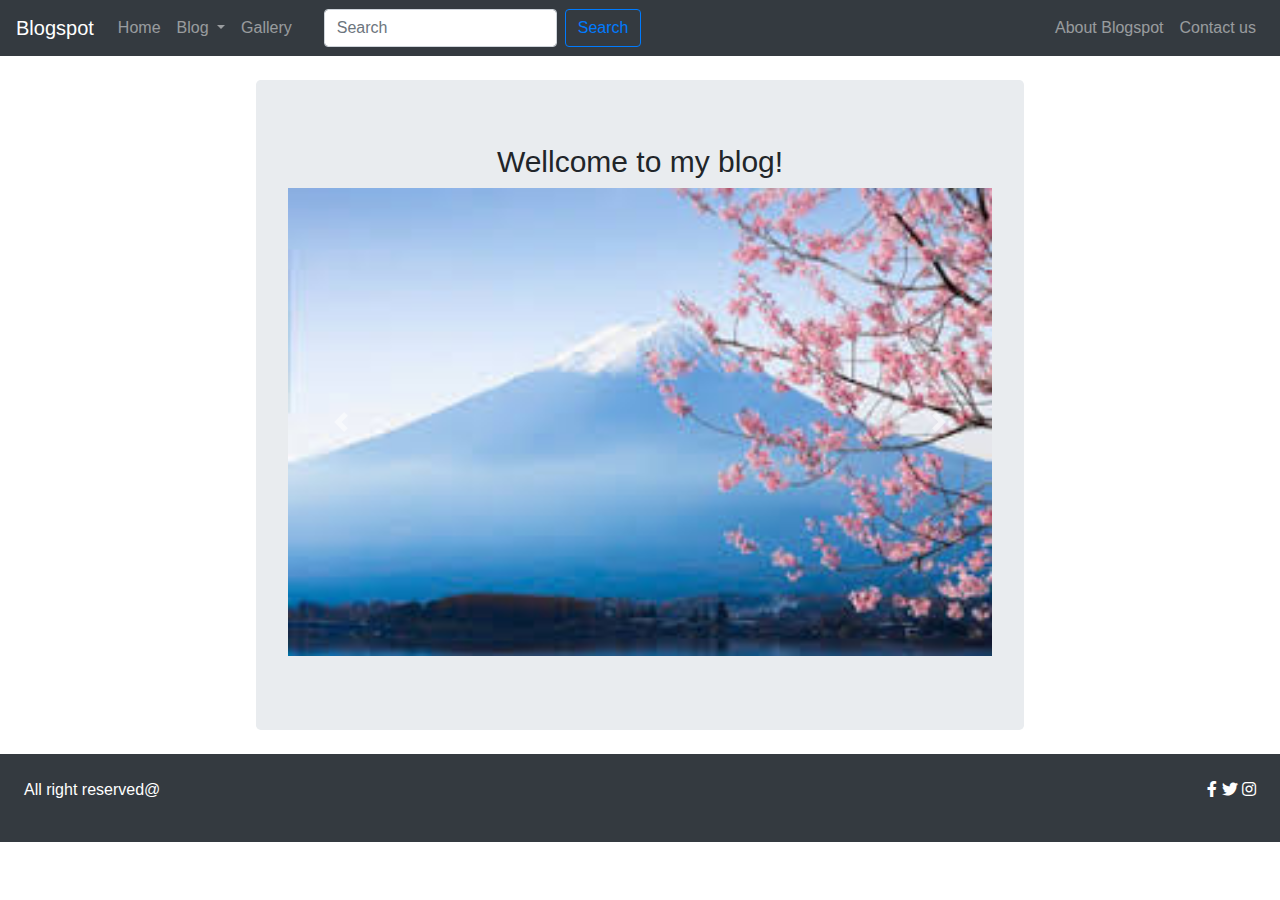
<file: index.html>
<!doctype html>
<html lang="en">
  <head>
    <!-- Required meta tags -->
    <meta charset="utf-8">
    <meta name="viewport" content="width=device-width, initial-scale=1, shrink-to-fit=no">

    <!-- Bootstrap CSS -->
    <link rel="stylesheet" href="https://stackpath.bootstrapcdn.com/bootstrap/4.3.1/css/bootstrap.min.css" integrity="sha384-ggOyR0iXCbMQv3Xipma34MD+dH/1fQ784/j6cY/iJTQUOhcWr7x9JvoRxT2MZw1T" crossorigin="anonymous">
    <link rel="stylesheet" href="style.css">
    <link href="https://use.fontawesome.com/releases/v5.6.1/css/all.css" rel="stylesheet">
    <title>Hello, world!</title>
  </head>
  <body>
    <nav class="navbar navbar-expand-lg navbar-dark bg-dark">
        <a class="navbar-brand " href="#">Blogspot</a>
        <button class="navbar-toggler" type="button" data-toggle="collapse" data-target="#navbarSupportedContent" aria-controls="navbarSupportedContent" aria-expanded="false" aria-label="Toggle navigation">
          <span class="navbar-toggler-icon"></span>
        </button>
      
        <div class="collapse navbar-collapse" id="navbarSupportedContent">
          <ul class="navbar-nav mr-auto">
            <li class="nav-item ">
              <a class="nav-link" href="#">Home <span class="sr-only">(current)</span></a>
            </li>
            
            <li class="nav-item dropdown">
              <a class="nav-link dropdown-toggle" href="#" id="navbarDropdown" role="button" data-toggle="dropdown" aria-haspopup="true" aria-expanded="false">
                Blog
              </a>
              <div class="dropdown-menu" aria-labelledby="navbarDropdown">
                <a class="dropdown-item" href="blog.html">Lifestyle</a>
                <a class="dropdown-item" href="#">Travel</a>
                
                <a class="dropdown-item" href="#">Food</a>
              </div>
            </li>
            <li class="nav-item">
                <a class="nav-link" href="galery.html">Gallery</a>
              </li>
            <li class="form-inline my-2 my-lg-0 pl-4">
                  <input class="form-control mr-sm-2" type="search" placeholder="Search" aria-label="Search">
                  <button class="btn btn-outline-primary my-2 my-sm-0" type="submit">Search</button>
            </li>  
            
            
          </ul>
          <ul class="navbar-nav ml-auto">
            <li class="nav-item ">
                <a class="nav-link" href="about.html">About Blogspot <span class="sr-only">(current)</span></a>
            </li>
            <li class="nav-item ">
                <a class="nav-link" href="conotact.html">Contact us<span class="sr-only">(current)</span></a>
            </li>
          </ul>
          
        </div>
      </nav>

    <div class="jumbotron mt-4">
        <h1 class="display-6">Wellcome to my blog!</h1>
        

        <div id="carouselExampleControls" class="carousel slide" data-ride="carousel">
            <div class="carousel-inner">
            <div class="carousel-item active">
                <img src="japan.jpg" class="d-block w-100" alt="...">
            </div>
            <div class="carousel-item">
                <img src="japan3.jpg" class="d-block w-100" alt="...">
            </div>
            <div class="carousel-item">
                <img src="japan2.jpg" class="d-block w-100" alt="...">
            </div>
            </div>
            <a class="carousel-control-prev" href="#carouselExampleControls" role="button" data-slide="prev">
            <span class="carousel-control-prev-icon" aria-hidden="true"></span>
            <span class="sr-only">Previous</span>
            </a>
            <a class="carousel-control-next" href="#carouselExampleControls" role="button" data-slide="next">
            <span class="carousel-control-next-icon" aria-hidden="true"></span>
            <span class="sr-only">Next</span>
            </a>
        </div>
    </div> 
    <footer class="bg-dark text-white p-4 mt-4">
            <div class="container_f">
                <div class="row">
                    <div class="col-6">
                        <p>All right reserved@</p>
                    </div>
    
                    <div class="col-6 text-right">
                        <span class="fab fa-facebook-f facolor"></span>
                        <span class="fab fa-twitter facolor"></span>
                        <span class="fab fa-instagram facolor"></span>
                        
                    </div>
                </div>
            </div>
        </footer>

    <!-- Optional JavaScript -->
    <!-- jQuery first, then Popper.js, then Bootstrap JS -->
    <script src="https://code.jquery.com/jquery-3.3.1.slim.min.js" integrity="sha384-q8i/X+965DzO0rT7abK41JStQIAqVgRVzpbzo5smXKp4YfRvH+8abtTE1Pi6jizo" crossorigin="anonymous"></script>
    <script src="https://cdnjs.cloudflare.com/ajax/libs/popper.js/1.14.7/umd/popper.min.js" integrity="sha384-UO2eT0CpHqdSJQ6hJty5KVphtPhzWj9WO1clHTMGa3JDZwrnQq4sF86dIHNDz0W1" crossorigin="anonymous"></script>
    <script src="https://stackpath.bootstrapcdn.com/bootstrap/4.3.1/js/bootstrap.min.js" integrity="sha384-JjSmVgyd0p3pXB1rRibZUAYoIIy6OrQ6VrjIEaFf/nJGzIxFDsf4x0xIM+B07jRM" crossorigin="anonymous"></script>
  </body>
  
</html>
</file>
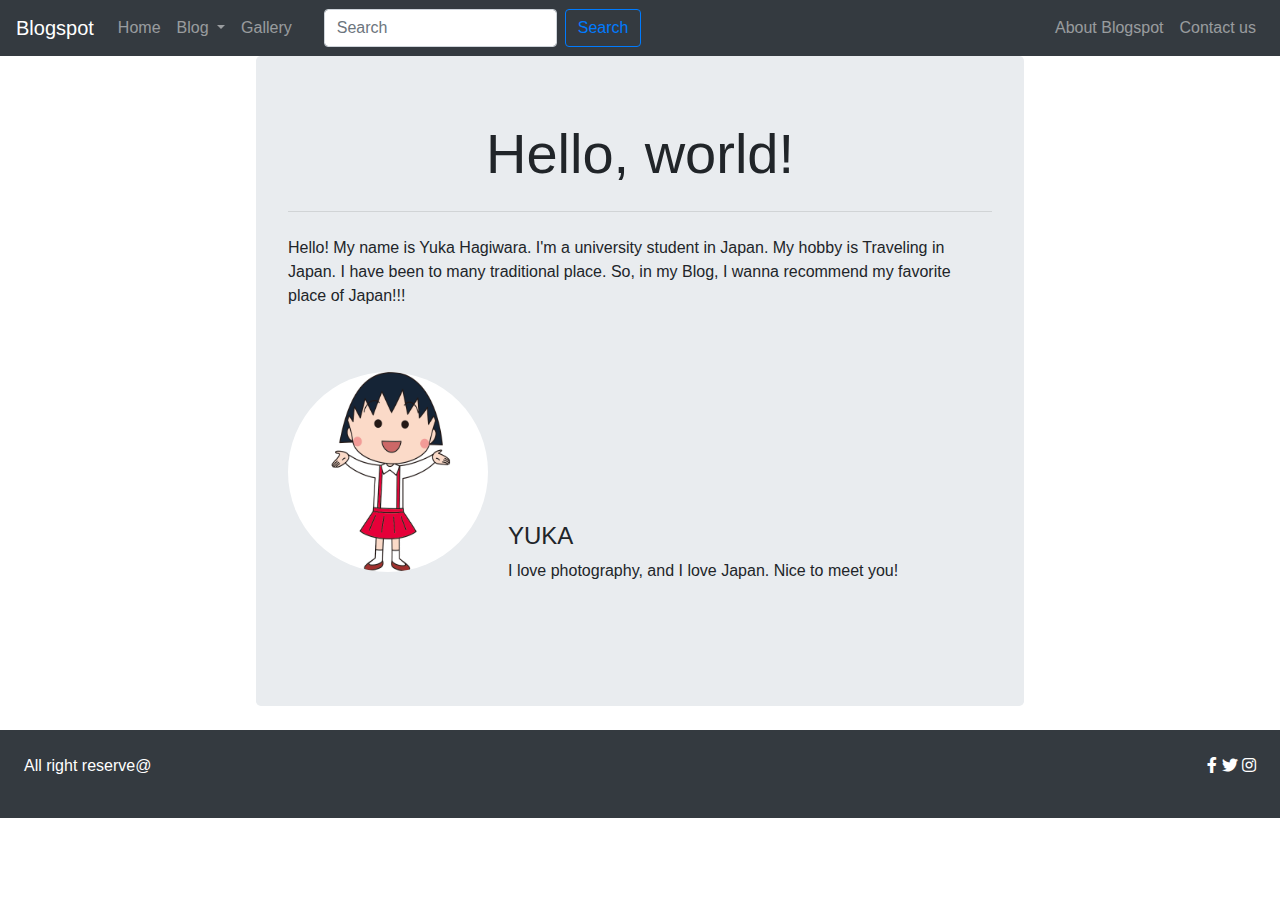
<file: about.html>
<!doctype html>
<html lang="en">
  <head>
    <!-- Required meta tags -->
    <meta charset="utf-8">
    <meta name="viewport" content="width=device-width, initial-scale=1, shrink-to-fit=no">

    <!-- Bootstrap CSS -->
    <link rel="stylesheet" href="https://stackpath.bootstrapcdn.com/bootstrap/4.3.1/css/bootstrap.min.css" integrity="sha384-ggOyR0iXCbMQv3Xipma34MD+dH/1fQ784/j6cY/iJTQUOhcWr7x9JvoRxT2MZw1T" crossorigin="anonymous">
    <link rel="stylesheet" href="style.css">
    <link href="https://use.fontawesome.com/releases/v5.6.1/css/all.css" rel="stylesheet">

    <title>Hello, world!</title>
  </head>
  <body>
    <nav class="navbar navbar-expand-lg navbar-dark bg-dark">
        <a class="navbar-brand" href="#">Blogspot</a>
        <button class="navbar-toggler" type="button" data-toggle="collapse" data-target="#navbarSupportedContent" aria-controls="navbarSupportedContent" aria-expanded="false" aria-label="Toggle navigation">
          <span class="navbar-toggler-icon"></span>
        </button>
      
        <div class="collapse navbar-collapse" id="navbarSupportedContent">
          <ul class="navbar-nav mr-auto">
            <li class="nav-item ">
              <a class="nav-link" href="index.html">Home <span class="sr-only">(current)</span></a>
            </li>
            
            <li class="nav-item dropdown">
              <a class="nav-link dropdown-toggle" href="blog.html" id="navbarDropdown" role="button" data-toggle="dropdown" aria-haspopup="true" aria-expanded="false">
                Blog
              </a>
              <div class="dropdown-menu" aria-labelledby="navbarDropdown">
                <a class="dropdown-item" href="blog.html">Lifestyle</a>
                <a class="dropdown-item" href="#">Travel</a>
                
                <a class="dropdown-item" href="#">Food</a>
              </div>
            </li>
            <li class="nav-item">
                <a class="nav-link" href="galery.html">Gallery</a>
            </li>
            <form class="form-inline my-2 my-lg-0 pl-4">
                  <input class="form-control mr-sm-2" type="search" placeholder="Search" aria-label="Search">
                  <button class="btn btn-outline-primary my-2 my-sm-0" type="submit">Search</button>
            </form>  
            
            
          </ul>
          <ul class="navbar-nav ml-auto">
            <li class="nav-item ">
                <a class="nav-link" href="about.html">About Blogspot <span class="sr-only">(current)</span></a>
            </li>
            <li class="nav-item ">
                <a class="nav-link" href="conotact.html">Contact us<span class="sr-only">(current)</span></a>
            </li>
          </ul>
        </div>
    </nav>

    <div class="jumbotron">
        <h1 class="display-4">Hello, world!</h1>
        <hr class="my-4">
        <p>Hello! My name is Yuka Hagiwara. I'm a university student in Japan. My hobby is Traveling in Japan. I have been to many traditional place. So, in my Blog, I wanna recommend my favorite place of Japan!!!
        </p><br><br>

      
        <div class="trim icon">
        <img src="picture.1.png" class="circle">
        </div>
        <div class="trim2 icon">
          <h4>YUKA</h4>
          <p>I love photography, and I love Japan. Nice to meet you!</p>
        </div>  
        
    </div>

    <footer class="bg-dark text-white p-4 mt-4">
            <div class="container_f">
                <div class="row">
                    <div class="col-6">
                        <p>All right reserve@</p>
                    </div>
    
                    <div class="col-6 text-right">
                        <span class="fab fa-facebook-f facolor"></span>
                        <span class="fab fa-twitter facolor"></span>
                        <span class="fab fa-instagram facolor"></span>
                        
                    </div>
                </div>
            </div>
    </footer>
    


    <!-- Optional JavaScript -->
    <!-- jQuery first, then Popper.js, then Bootstrap JS -->
    <script src="https://code.jquery.com/jquery-3.3.1.slim.min.js" integrity="sha384-q8i/X+965DzO0rT7abK41JStQIAqVgRVzpbzo5smXKp4YfRvH+8abtTE1Pi6jizo" crossorigin="anonymous"></script>
    <script src="https://cdnjs.cloudflare.com/ajax/libs/popper.js/1.14.7/umd/popper.min.js" integrity="sha384-UO2eT0CpHqdSJQ6hJty5KVphtPhzWj9WO1clHTMGa3JDZwrnQq4sF86dIHNDz0W1" crossorigin="anonymous"></script>
    <script src="https://stackpath.bootstrapcdn.com/bootstrap/4.3.1/js/bootstrap.min.js" integrity="sha384-JjSmVgyd0p3pXB1rRibZUAYoIIy6OrQ6VrjIEaFf/nJGzIxFDsf4x0xIM+B07jRM" crossorigin="anonymous"></script>
  </body>
  
</html>
</file>
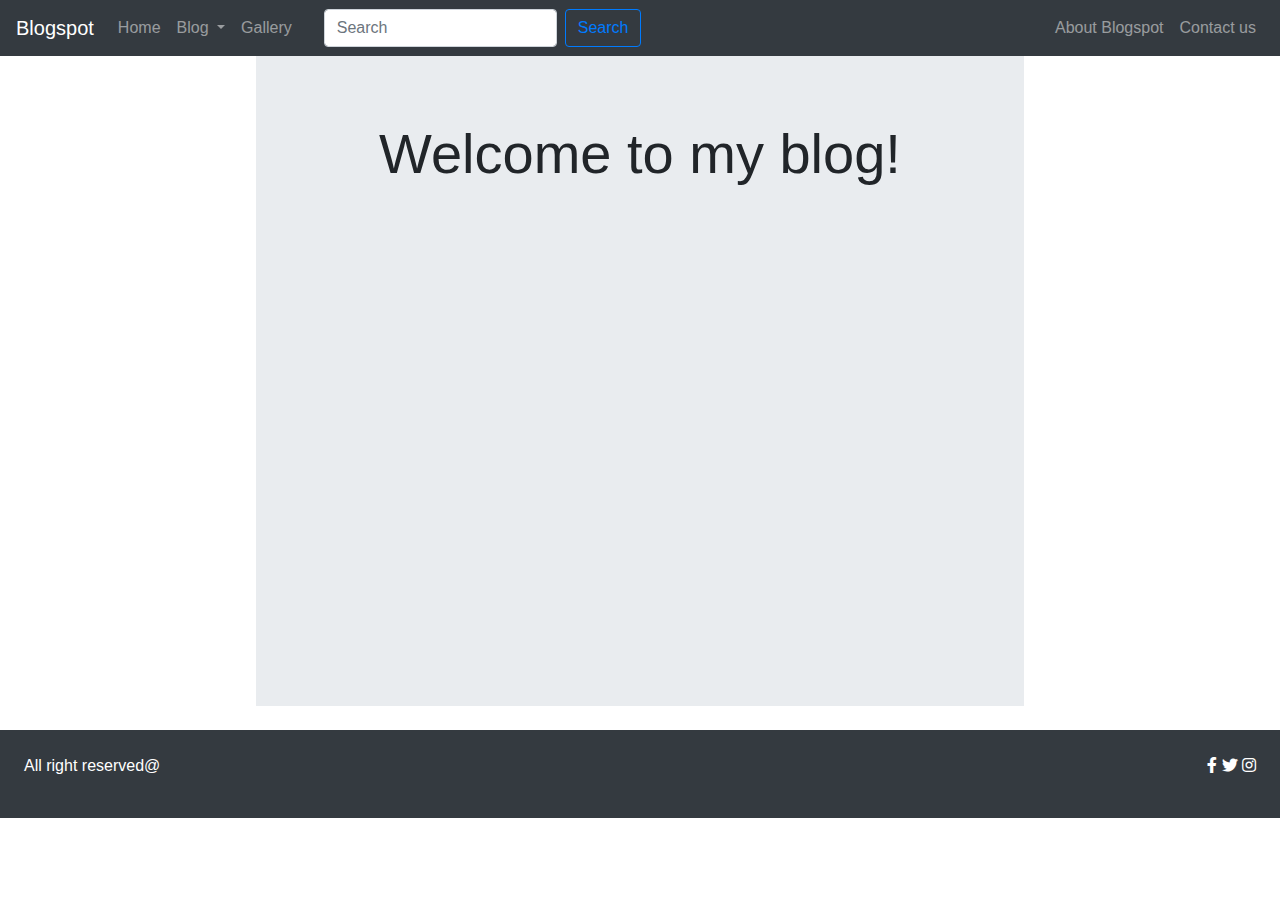
<file: blog.html>
<!doctype html>
<html lang="en">
<head>
    <!-- Required meta tags -->
    <meta charset="utf-8">
    <meta name="viewport" content="width=device-width, initial-scale=1, shrink-to-fit=no">

    <!-- Bootstrap CSS -->
    <link rel="stylesheet" href="https://stackpath.bootstrapcdn.com/bootstrap/4.3.1/css/bootstrap.min.css" integrity="sha384-ggOyR0iXCbMQv3Xipma34MD+dH/1fQ784/j6cY/iJTQUOhcWr7x9JvoRxT2MZw1T" crossorigin="anonymous">
    <link rel="stylesheet" href="style.css">
    <link href="https://use.fontawesome.com/releases/v5.6.1/css/all.css" rel="stylesheet">
    <title>Hello, world!</title>
</head>
<body>
    <nav class="navbar navbar-expand-lg navbar-dark bg-dark">
        <a class="navbar-brand " href="#">Blogspot</a>
        <button class="navbar-toggler" type="button" data-toggle="collapse" data-target="#navbarSupportedContent" aria-controls="navbarSupportedContent" aria-expanded="false" aria-label="Toggle navigation">
          <span class="navbar-toggler-icon"></span>
        </button>
      
        <div class="collapse navbar-collapse" id="navbarSupportedContent">
          <ul class="navbar-nav mr-auto">
            <li class="nav-item ">
              <a class="nav-link" href="#">Home <span class="sr-only">(current)</span></a>
            </li>
            
            <li class="nav-item dropdown">
              <a class="nav-link dropdown-toggle" href="blog.html" id="navbarDropdown" role="button" data-toggle="dropdown" aria-haspopup="true" aria-expanded="false">
                Blog
              </a>
              <div class="dropdown-menu" aria-labelledby="navbarDropdown">
                <a class="dropdown-item" href="blog.html">Lifestyle</a>
                <a class="dropdown-item" href="#">Travel</a>
                
                <a class="dropdown-item" href="#">Food</a>
              </div>
            </li>
            <li class="nav-item">
                <a class="nav-link" href="galery.html">Gallery</a>
              </li>
            <form class="form-inline my-2 my-lg-0 pl-4">
                  <input class="form-control mr-sm-2" type="search" placeholder="Search" aria-label="Search">
                  <button class="btn btn-outline-primary my-2 my-sm-0" type="submit">Search</button>
            </form>  
            
            
          </ul>
          <ul class="navbar-nav ml-auto">
            <li class="nav-item ">
                <a class="nav-link" href="about.html">About Blogspot <span class="sr-only">(current)</span></a>
            </li>
            <li class="nav-item ">
                <a class="nav-link" href="conotact.html">Contact us<span class="sr-only">(current)</span></a>
            </li>
          </ul>
          
        </div>
    </nav>
    <div class="jumbotron jumbotron-fluid">
        <div class="container">
            <h1 class="display-4">Welcome to my blog!</h1>
        </div>
    </div>

    
    <footer class="bg-dark text-white p-4 mt-4">
        <div class="container_f">
            <div class="row">
                <div class="col-6">
                    <p>All right reserved@</p>
                </div>

                <div class="col-6 text-right">
                    <span class="fab fa-facebook-f facolor"></span>
                    <span class="fab fa-twitter facolor"></span>
                    <span class="fab fa-instagram facolor"></span>
                    
                </div>
            </div>
        </div>
    </footer>

    <!-- Optional JavaScript -->
    <!-- jQuery first, then Popper.js, then Bootstrap JS -->
    <script src="https://code.jquery.com/jquery-3.3.1.slim.min.js" integrity="sha384-q8i/X+965DzO0rT7abK41JStQIAqVgRVzpbzo5smXKp4YfRvH+8abtTE1Pi6jizo" crossorigin="anonymous"></script>
    <script src="https://cdnjs.cloudflare.com/ajax/libs/popper.js/1.14.7/umd/popper.min.js" integrity="sha384-UO2eT0CpHqdSJQ6hJty5KVphtPhzWj9WO1clHTMGa3JDZwrnQq4sF86dIHNDz0W1" crossorigin="anonymous"></script>
    <script src="https://stackpath.bootstrapcdn.com/bootstrap/4.3.1/js/bootstrap.min.js" integrity="sha384-JjSmVgyd0p3pXB1rRibZUAYoIIy6OrQ6VrjIEaFf/nJGzIxFDsf4x0xIM+B07jRM" crossorigin="anonymous"></script>
</body>
  
</html>
</file>
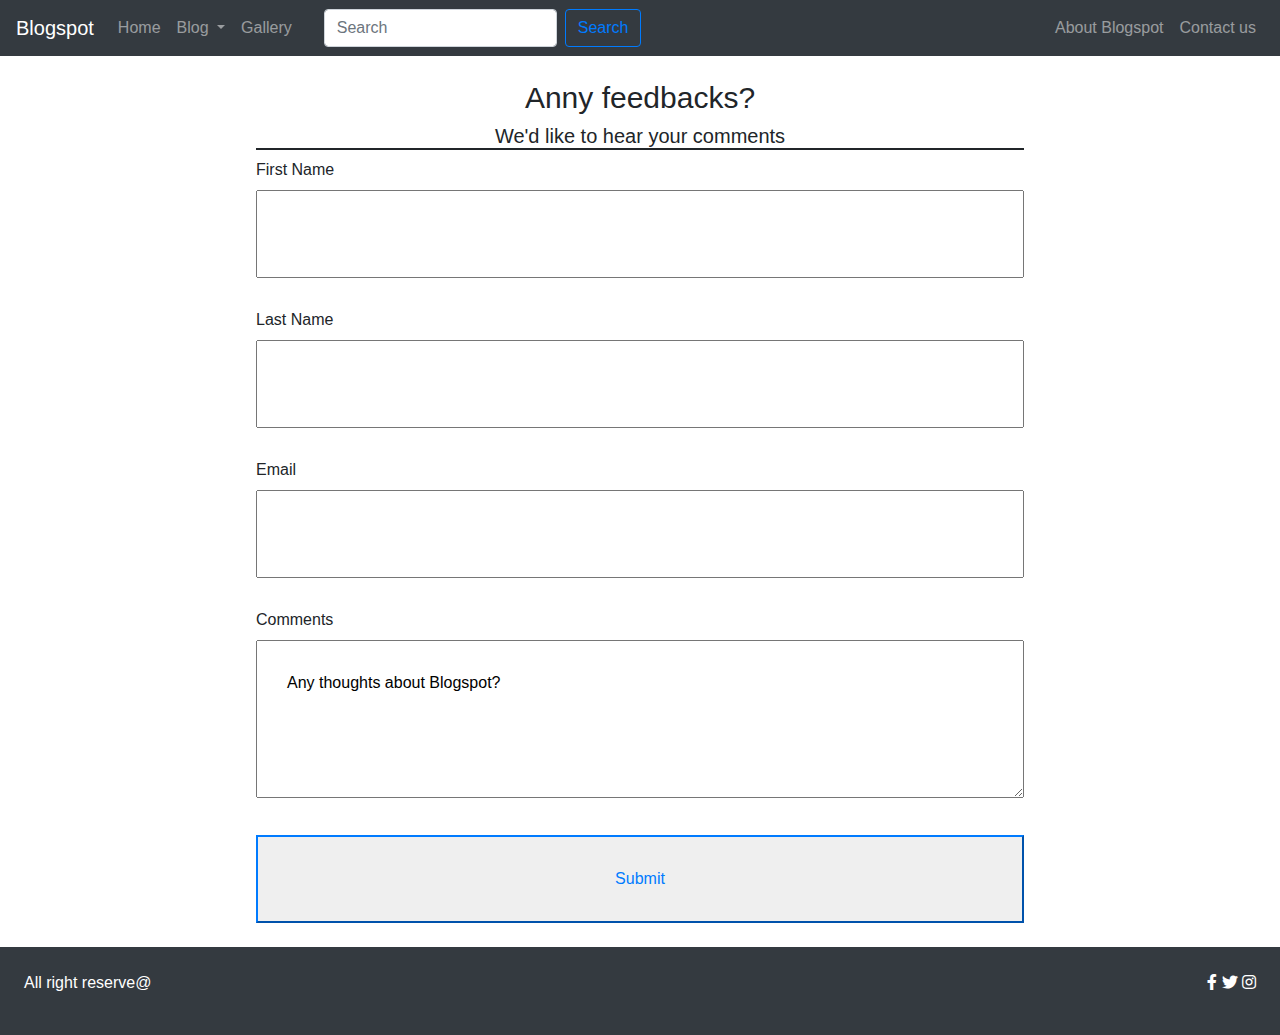
<file: conotact.html>
<!doctype html>
<html lang="en">
<head>
    <!-- Required meta tags -->
    <meta charset="utf-8">
    <meta name="viewport" content="width=device-width, initial-scale=1, shrink-to-fit=no">

    <!-- Bootstrap CSS -->
    <link rel="stylesheet" href="https://stackpath.bootstrapcdn.com/bootstrap/4.3.1/css/bootstrap.min.css" integrity="sha384-ggOyR0iXCbMQv3Xipma34MD+dH/1fQ784/j6cY/iJTQUOhcWr7x9JvoRxT2MZw1T" crossorigin="anonymous">
    <link rel="stylesheet" href="style.css">
    <link href="https://use.fontawesome.com/releases/v5.6.1/css/all.css" rel="stylesheet">

    <title>Hello, world!</title>
</head>
<body>
    <nav class="navbar navbar-expand-lg navbar-dark bg-dark">
        <a class="navbar-brand" href="#">Blogspot</a>
        <button class="navbar-toggler" type="button" data-toggle="collapse" data-target="#navbarSupportedContent" aria-controls="navbarSupportedContent" aria-expanded="false" aria-label="Toggle navigation">
          <span class="navbar-toggler-icon"></span>
        </button>
      
        <div class="collapse navbar-collapse" id="navbarSupportedContent">
          <ul class="navbar-nav mr-auto">
            <li class="nav-item ">
              <a class="nav-link" href="index.html">Home <span class="sr-only">(current)</span></a>
            </li>
            
            <li class="nav-item dropdown">
              <a class="nav-link dropdown-toggle" href="blog.html" id="navbarDropdown" role="button" data-toggle="dropdown" aria-haspopup="true" aria-expanded="false">
                Blog
              </a>
              <div class="dropdown-menu" aria-labelledby="navbarDropdown">
                <a class="dropdown-item" href="blog.html">Lifestyle</a>
                <a class="dropdown-item" href="#">Travel</a>
                
                <a class="dropdown-item" href="#">Food</a>
              </div>
            </li>
            <li class="nav-item">
                <a class="nav-link" href="galery.html">Gallery</a>
              </li>
              <form class="form-inline my-2 my-lg-0 pl-4">
                  <input class="form-control mr-sm-2" type="search" placeholder="Search" aria-label="Search">
                  <button class="btn btn-outline-primary my-2 my-sm-0" type="submit">Search</button>
            </form>  
            
            
          </ul>
          <ul class="navbar-nav ml-auto">
            <li class="nav-item ">
                <a class="nav-link" href="about.html">About Blogspot <span class="sr-only">(current)</span></a>
            </li>
            <li class="nav-item ">
                <a class="nav-link" href="conotact.html">Contact us<span class="sr-only">(current)</span></a>
            </li>
          </ul>
    </nav>
    <div class="main">

        <div class="wrapper mt-4">
            <h1> Anny feedbacks?</h1>
            <h3>We'd like to hear your comments</h3>

        
            <form>
              <div class="group box1">
                  <label for="first-name">First Name</label><br>
                  
                  <input type="text" name="first-name" id="first-name" class="input-box">
                  
              </div>

              <div class="group box1">
                  <label for="last-name" >Last Name</label><br>
                  <input type="text" name="last-name" id="last-name" class="input-box">
              </div>

              <div class="group box2">
                  <label for="email">Email</label><br>
                  <input type="text" name="email" id="email" class="input-box">
              </div>
              
              <div class="group box2">
                  <label for="comments">Comments</label><br>
                  <textarea rows="4" cols="50" id ="comments" class="input-box">Any thoughts about Blogspot?</textarea>
              </div>



              
              <input type="submit" name="submit" value="Submit" class="box input-box btn-outline-primary">

          
          

            </form>
        </div>
    </div>
    <footer class="bg-dark text-white p-4 mt-4">
            <div class="container_f">
                    <div class="row">
                        <div class="col-6">
                            <p>All right reserve@</p>
                        </div>
        
                        <div class="col-6 text-right">
                            <span class="fab fa-facebook-f facolor"></span>
                            <span class="fab fa-twitter facolor"></span>
                            <span class="fab fa-instagram facolor"></span>
                            
                        </div>
                    </div>
                </div>

    </footer>
    
    
    <!-- Optional JavaScript -->
    <!-- jQuery first, then Popper.js, then Bootstrap JS -->
    <script src="https://code.jquery.com/jquery-3.3.1.slim.min.js" integrity="sha384-q8i/X+965DzO0rT7abK41JStQIAqVgRVzpbzo5smXKp4YfRvH+8abtTE1Pi6jizo" crossorigin="anonymous"></script>
    <script src="https://cdnjs.cloudflare.com/ajax/libs/popper.js/1.14.7/umd/popper.min.js" integrity="sha384-UO2eT0CpHqdSJQ6hJty5KVphtPhzWj9WO1clHTMGa3JDZwrnQq4sF86dIHNDz0W1" crossorigin="anonymous"></script>
    <script src="https://stackpath.bootstrapcdn.com/bootstrap/4.3.1/js/bootstrap.min.js" integrity="sha384-JjSmVgyd0p3pXB1rRibZUAYoIIy6OrQ6VrjIEaFf/nJGzIxFDsf4x0xIM+B07jRM" crossorigin="anonymous"></script>
    
</body>


</html>
</file>
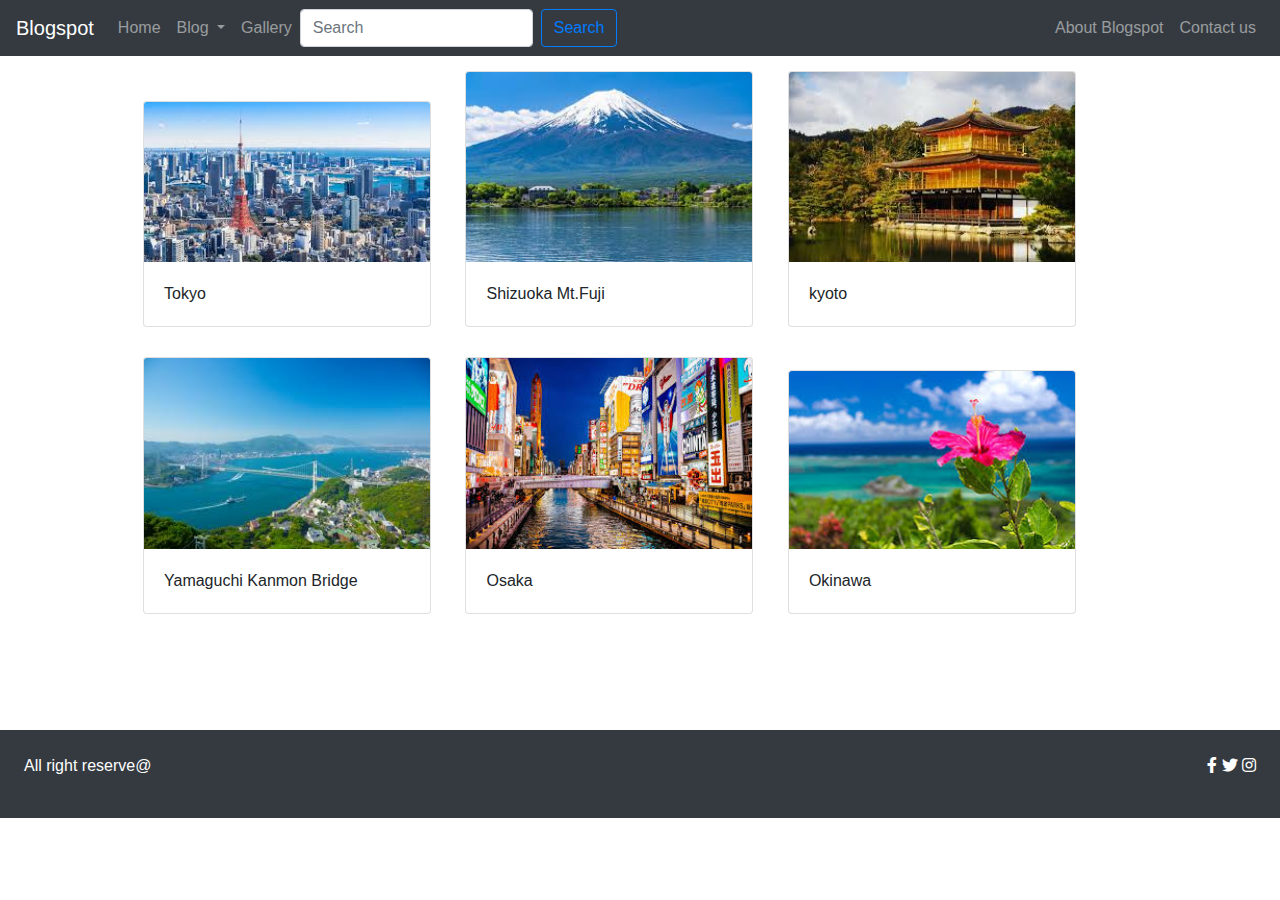
<file: galery.html>
<!doctype html>
<html lang="en">
  <head>
    <!-- Required meta tags -->
    <meta charset="utf-8">
    <meta name="viewport" content="width=device-width, initial-scale=1, shrink-to-fit=no">

    <!-- Bootstrap CSS -->
    <link rel="stylesheet" href="https://stackpath.bootstrapcdn.com/bootstrap/4.3.1/css/bootstrap.min.css" integrity="sha384-ggOyR0iXCbMQv3Xipma34MD+dH/1fQ784/j6cY/iJTQUOhcWr7x9JvoRxT2MZw1T" crossorigin="anonymous">
    <link rel="stylesheet" href="style.css">
    <link href="https://use.fontawesome.com/releases/v5.6.1/css/all.css" rel="stylesheet">

    <title>Hello, world!</title>
  </head>
  <body>
    <nav class="navbar navbar-expand-lg navbar-dark bg-dark">
        <a class="navbar-brand" href="#">Blogspot</a>
        <button class="navbar-toggler" type="button" data-toggle="collapse" data-target="#navbarSupportedContent" aria-controls="navbarSupportedContent" aria-expanded="false" aria-label="Toggle navigation">
          <span class="navbar-toggler-icon"></span>
        </button>
      
        <div class="collapse navbar-collapse" id="navbarSupportedContent">
          <ul class="navbar-nav mr-auto">
            <li class="nav-item ">
              <a class="nav-link" href="index.html">Home <span class="sr-only">(current)</span></a>
            </li>
            
            <li class="nav-item dropdown">
              <a class="nav-link dropdown-toggle" href="blog.html" id="navbarDropdown" role="button" data-toggle="dropdown" aria-haspopup="true" aria-expanded="false">
                Blog
              </a>
              <div class="dropdown-menu" aria-labelledby="navbarDropdown">
                <a class="dropdown-item" href="blog.html">Lifestyle</a>
                <a class="dropdown-item" href="#">Travel</a>
                
                <a class="dropdown-item" href="#">Food</a>
              </div>
            </li>
            <li class="nav-item">
                <a class="nav-link" href="galery.html">Gallery</a>
              </li>
              <form class="form-inline my-2 my-lg-0">
                  <input class="form-control mr-sm-2" type="search" placeholder="Search" aria-label="Search">
                  <button class="btn btn-outline-primary my-2 my-sm-0" type="submit">Search</button>
            </form>  
            
            
          </ul>
          <ul class="navbar-nav ml-auto">
            <li class="nav-item ">
                <a class="nav-link" href="about.html">About Blogspot <span class="sr-only">(current)</span></a>
            </li>
            <li class="nav-item ">
                <a class="nav-link" href="conotact.html">Contact us<span class="sr-only">(current)</span></a>
            </li>
          </ul>
    </nav>

    <div class="wrapper_g">

      <div class="card" style="width: 18rem;">
          <img src="tokyo.jpg" class="card-img-top" alt="...">
          <div class="card-body">
              <p class="card-text">Tokyo</p>
          </div>
      </div>

      <div class="card" style="width: 18rem;">
          <img src="fuji.jpg" class="card-img-top" alt="...">
          <div class="card-body">
              <p class="card-text">Shizuoka Mt.Fuji</p>
          </div>
      </div>
      <div class="card" style="width: 18rem;">
          <img src="ishikawa.jpg" class="card-img-top" alt="...">
          <div class="card-body">
              <p class="card-text">kyoto</p>
          </div>
      </div>
      <div class="card" style="width: 18rem;">
          <img src="kanmon.jpg" class="card-img-top" alt="...">
          <div class="card-body">
              <p class="card-text">Yamaguchi Kanmon Bridge</p>
          </div>
      </div>
      <div class="card" style="width: 18rem;">
          <img src="osaka.jpg" class="card-img-top" alt="...">
          <div class="card-body">
              <p class="card-text">Osaka</p>
          </div>
      </div>
      <div class="card" style="width: 18rem;">
          <img src="okinawa.jpg" class="card-img-top" alt="...">
          <div class="card-body">
              <p class="card-text">Okinawa</p>
          </div>
      </div> 
    </div>   
    <footer class="bg-dark text-white p-4 mt-4">
            <div class="container_f">
                <div class="row">
                    <div class="col-6">
                        <p>All right reserve@</p>
                    </div>
    
                    <div class="col-6 text-right">
                        <span class="fab fa-facebook-f facolor"></span>
                        <span class="fab fa-twitter facolor"></span>
                        <span class="fab fa-instagram facolor"></span>
                        
                    </div>
                </div>
            </div>
    </footer>

    

    <!-- Optional JavaScript -->
    <!-- jQuery first, then Popper.js, then Bootstrap JS -->
    <script src="https://code.jquery.com/jquery-3.3.1.slim.min.js" integrity="sha384-q8i/X+965DzO0rT7abK41JStQIAqVgRVzpbzo5smXKp4YfRvH+8abtTE1Pi6jizo" crossorigin="anonymous"></script>
    <script src="https://cdnjs.cloudflare.com/ajax/libs/popper.js/1.14.7/umd/popper.min.js" integrity="sha384-UO2eT0CpHqdSJQ6hJty5KVphtPhzWj9WO1clHTMGa3JDZwrnQq4sF86dIHNDz0W1" crossorigin="anonymous"></script>
    <script src="https://stackpath.bootstrapcdn.com/bootstrap/4.3.1/js/bootstrap.min.js" integrity="sha384-JjSmVgyd0p3pXB1rRibZUAYoIIy6OrQ6VrjIEaFf/nJGzIxFDsf4x0xIM+B07jRM" crossorigin="anonymous"></script>
</body>

        
</html>
</file>
<file: style.css>
h1{
    text-align: center;
    font-size:30px;
}

.jumbotron{
    width:60%;
    height:650px;
    margin:auto;
   

}

.card{
    display:inline-block;
    width:80%;
    margin:15px;
    
    
}
h3{
    text-align: center;
    border-bottom:2px solid;
    font-size:20px;
    
}
.wrapper{
    width:60%;
    margin:20px auto;
    
}
.group{
    margin-bottom:30px;
}
.name{
    width:45%;
    box-sizing:border-box;
    display:inline-block;
    margin-right:35px;

}
    


.wrapper_g{
    width:80%;
    height:650px;
    margin:auto;
    
}

/* form{
    box-sizing:border-box;
    height:80%;

} */
/* .box1{
    display:inline-block;
    width:49%;
    padding:10px;
    box-sizing:border-box;
    white-space: nowrap;
    
}
.box2{
    width:100%;
    padding:10px;
} */
.facolor{
    color:white;
}
/* .trim{
    position: relative;
    border-radius: 50%;
    background-color:pink;
    width:150px;
    height:150px;
    margin:150px 0 0 0;
    overflow:hidden;

}
.trim img{
    position: absolute;
    width: 200px;
    height:200px;
    right:10px; 
} */


.circle {
    border-radius: 50%;
    width: 200px;
    height: 200px;
    background-color:white;
}

.icon{
    float:left;
    
}
.trim2{
    margin:150px 0 0 20px;
}
.navbar{
    color:white;
}
input,textarea{
    width:100%;
    padding:30px;
}
</file>
